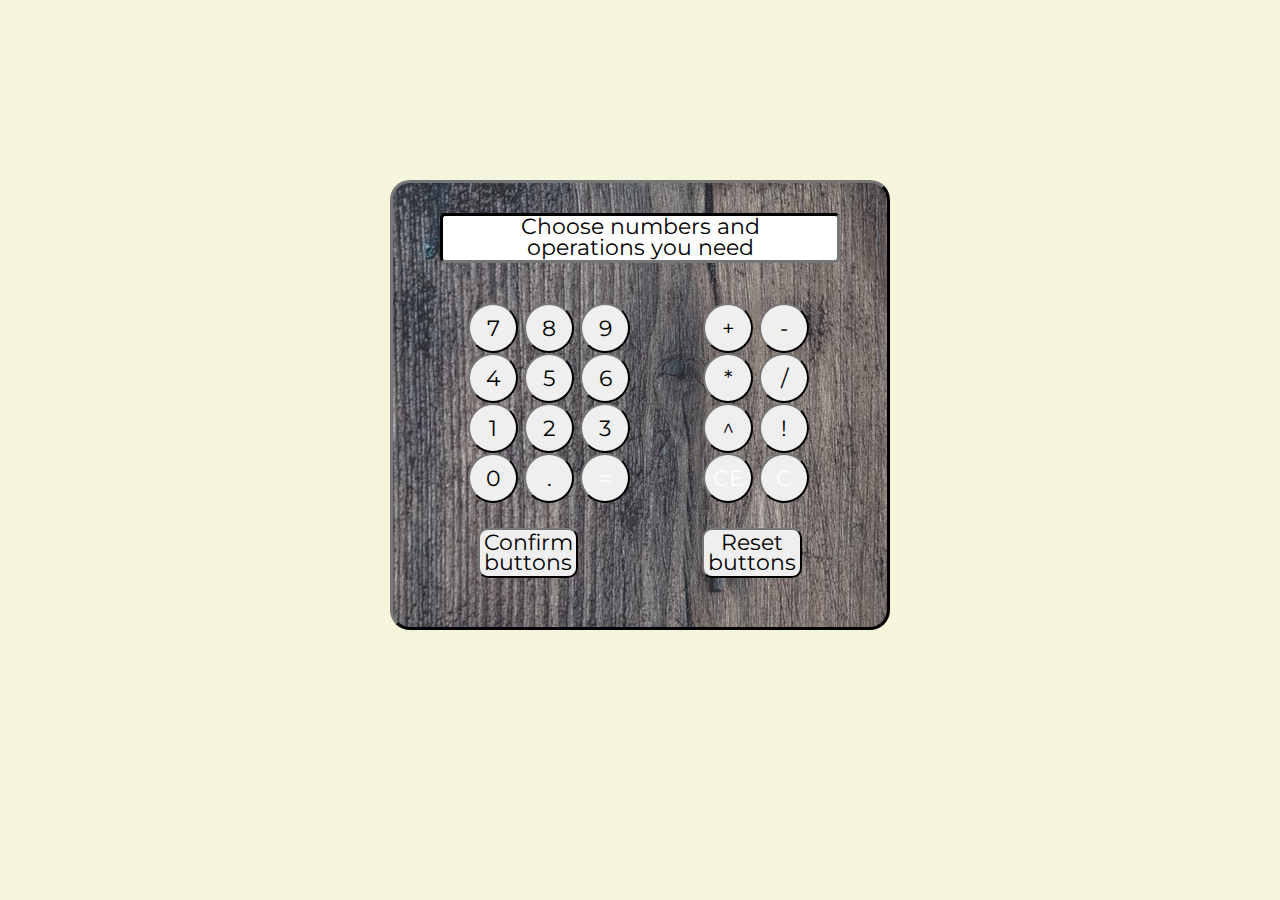
<file: index.html>
<!DOCTYPE html>
<html lang="pl-PL">
<head>
	<meta charset="utf-8">
	<meta name="viewport" content="width=device-width, initial-scale=1">
	<title>Calculator</title>
	<link rel="stylesheet" type="text/css" href="CSS/style.css">
</head>
<body>
	<div id="calculator">
		<div id="topContainer">
			<div id="startMessage">Choose numbers and operations you need</div>
			<div id="output" class="invisible"></div>
		</div>
		<div id="container">
			<div id="numbers">
				<button class="num">7</button>
				<button class="num">8</button>
				<button class="num">9</button>
				<button class="num">4</button>
				<button class="num">5</button>
				<button class="num">6</button>
				<button class="num">1</button>
				<button class="num">2</button>
				<button class="num">3</button>
				<button class="num">0</button>
				<button class="num">.</button>
				<button id="equals" class="inactive">=</button>
				
			</div>
			<div id="operators">
				<button id="plus" class="calc">+</button>
				<button id="minus" class="calc">-</button>
				<button id="multiple" class="calc">*</button>
				<button id="divide" class="calc">/</button>
				<button id="power" class="calc">^</button>
				<button id="factorial" class="calc">!</button>
				<button id="ce" class="inactive">CE</button>
				<button id="c"class="inactive">C</button>
				
			</div>
		</div>
		<div id="bottomContainer">
			<button id="chosen" class="functionalButton">Confirm buttons</button>
			<a href="index.html"><button class="functionalButton">Reset buttons</button></a>			
		</div>
	</div>
<script src="JS/script.js"></script>
</body>
</html>
</file>
<file: CSS/style.css>
@import url('https://fonts.googleapis.com/css2?family=Lato&family=Montserrat&display=swap');
*{
	box-sizing: border-box;
	font-family: 'Montserrat', sans-serif;
	font-size: 22px;
}
body{
	background-color: rgb(245, 245, 220);
}
.invisible{
	display: none;
}
#calculator{
	width: 500px;
	height: 450px;
	background: url("background.jpg");
	margin:20vh auto 0 auto;
	padding: 20px 40px;
	text-align: center;
	border: 3px outset;
	border-top-color: rgb(118, 118, 118);
	border-left-color: rgb(118, 118, 118);
	border-right-color: rgb(59, 59, 59);
	border-bottom-color: rgb(59, 59, 59);
	border-radius: 20px;
}
#topContainer{
	width: 400px;
	height: 100px;
	margin: auto;	
	padding-top: 10px;
}
#startMessage,#output{
	height: 50px;
	background-color: #FFF;
	border: 3px inset;
	border-top-color: rgb(59, 59, 59);
	border-left-color: rgb(59, 59, 59);
	border-right-color: rgb(118, 118, 118);
	border-bottom-color: rgb(118, 118, 118);
	border-radius: 5px;
	margin: auto;
	line-height: 21px;
}
#startMessage{
	padding:0 30px;
}
#output{
	font-size: 30px;
	line-height: 40px;
}
#container{
	display: flex;
	justify-content: space-around;
}
#numbers{
	width: 200px;
}
#operators{
	width: 150px;
}
button{
	width: 50px;
	height: 50px;
	background-color: rgb(239, 239, 239);
	border-radius: 50%;
	border: 2px outset;
	border-top-color: rgb(118, 118, 118);
	border-left-color: rgb(118, 118, 118);
	border-right-color: rgb(59, 59, 59);
	border-bottom-color: rgb(59, 59, 59);
	padding: 0;
}
button:active{
	border-top-color: rgb(59, 59, 59);
	border-left-color: rgb(59, 59, 59);
	border-right-color: rgb(239, 239, 239);
	border-bottom-color: rgb(239, 239, 239);
}
.numActive, .calcActive{
	background-color: rgb(166, 170, 111);
}
.inactive{
	color: #FFF;
	background-color: rgb(239, 239, 239)!important;
    border-style: outset;
}
.inactive:active{
	border-top-color: rgb(118, 118, 118);
	border-left-color: rgb(118, 118, 118);
	border-right-color: rgb(59, 59, 59);
	border-bottom-color: rgb(59, 59, 59);
}
.functionalButton{
	width: 100px;
	border-radius: 10px;
	line-height: 20px;
	margin: 5px;
}
#equals, #c, #ce{
	background-color: rgb(224, 145, 42);	
}
#bottomContainer{
	display: flex;
	justify-content: space-between;
	margin: 20px 40px;
}
@media (max-width:510px){
	#calculator{
		width: 100%;
		height: 100%;
		padding: 10px 5px;
	}
	#topContainer{
		width: 90%;
		height: 100px;
	}
	#startMessage,#output{
		height: 80px;
		padding-top: 5px;
	}
	#output{
		padding-top: 10px;
		overflow-x: scroll;
	}
	#bottomContainer{
		margin: 10px auto;
		width: 80%
	}
}
@media (max-width:315px){
	#startMessage{
		font-size: 20px;
		padding: 0;
	}
	#calculator{
		margin: 0;
	}
	#container, #bottomContainer{
		flex-direction: column;
		align-items: center;
	}
}
</file>
